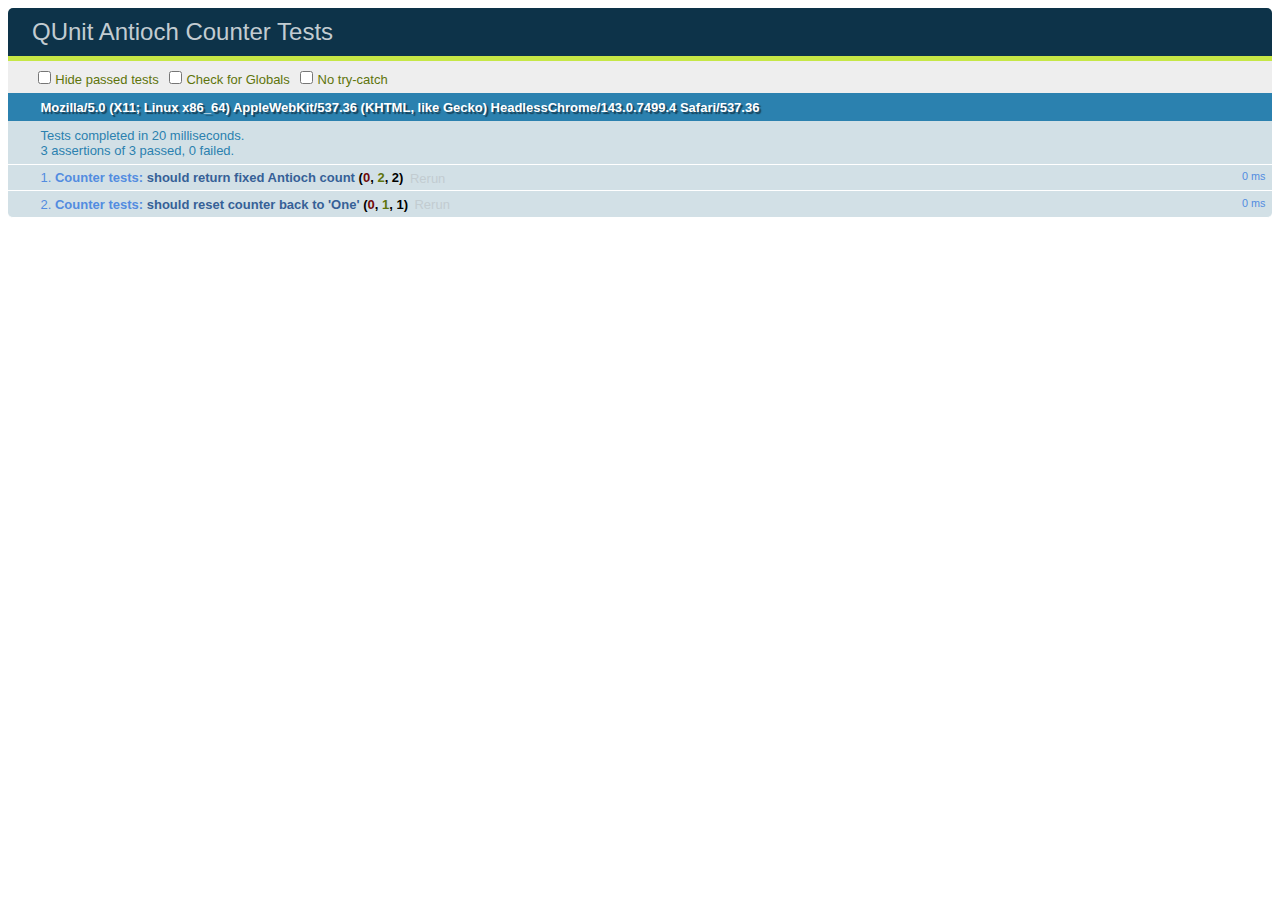
<file: test/counter_test.html>
<!doctype html>
<html>
    <head>
        <meta charset="utf-8">
        <title>QUnit Antioch Counter Tests</title>
        <link rel="stylesheet" href="style/qunit.css">
    </head>

    <body>
        <div id="qunit"></div>
        <div id="qunit-fixture">
            <div class="container">
                <div class="generator_container">
                    <h1>Nasty, big, pointy teeth</h1>
                </div>
            </div>
        </div>
        <script src="../src/vendors/jquery.js"></script>
        <script src="src/vendors/qunit.js"></script>
        <script src="src/vendors/sinon.js"></script>
        <script src="../src/counter.js"></script>
        <script src="src/counter_tests.js"></script>
    </body>
</html>
</file>
<file: test/style/qunit.css>
/*!
 * QUnit 1.14.0
 * http://qunitjs.com/
 *
 * Copyright 2013 jQuery Foundation and other contributors
 * Released under the MIT license
 * http://jquery.org/license
 *
 * Date: 2014-01-31T16:40Z
 */

/** Font Family and Sizes */

#qunit-tests, #qunit-header, #qunit-banner, #qunit-testrunner-toolbar, #qunit-userAgent, #qunit-testresult {
	font-family: "Helvetica Neue Light", "HelveticaNeue-Light", "Helvetica Neue", Calibri, Helvetica, Arial, sans-serif;
}

#qunit-testrunner-toolbar, #qunit-userAgent, #qunit-testresult, #qunit-tests li { font-size: small; }
#qunit-tests { font-size: smaller; }


/** Resets */

#qunit-tests, #qunit-header, #qunit-banner, #qunit-userAgent, #qunit-testresult, #qunit-modulefilter {
	margin: 0;
	padding: 0;
}


/** Header */

#qunit-header {
	padding: 0.5em 0 0.5em 1em;

	color: #8699A4;
	background-color: #0D3349;

	font-size: 1.5em;
	line-height: 1em;
	font-weight: 400;

	border-radius: 5px 5px 0 0;
}

#qunit-header a {
	text-decoration: none;
	color: #C2CCD1;
}

#qunit-header a:hover,
#qunit-header a:focus {
	color: #FFF;
}

#qunit-testrunner-toolbar label {
	display: inline-block;
	padding: 0 0.5em 0 0.1em;
}

#qunit-banner {
	height: 5px;
}

#qunit-testrunner-toolbar {
	padding: 0.5em 0 0.5em 2em;
	color: #5E740B;
	background-color: #EEE;
	overflow: hidden;
}

#qunit-userAgent {
	padding: 0.5em 0 0.5em 2.5em;
	background-color: #2B81AF;
	color: #FFF;
	text-shadow: rgba(0, 0, 0, 0.5) 2px 2px 1px;
}

#qunit-modulefilter-container {
	float: right;
}

/** Tests: Pass/Fail */

#qunit-tests {
	list-style-position: inside;
}

#qunit-tests li {
	padding: 0.4em 0.5em 0.4em 2.5em;
	border-bottom: 1px solid #FFF;
	list-style-position: inside;
}

#qunit-tests.hidepass li.pass, #qunit-tests.hidepass li.running  {
	display: none;
}

#qunit-tests li strong {
	cursor: pointer;
}

#qunit-tests li a {
	padding: 0.5em;
	color: #C2CCD1;
	text-decoration: none;
}
#qunit-tests li a:hover,
#qunit-tests li a:focus {
	color: #000;
}

#qunit-tests li .runtime {
	float: right;
	font-size: smaller;
}

.qunit-assert-list {
	margin-top: 0.5em;
	padding: 0.5em;

	background-color: #FFF;

	border-radius: 5px;
}

.qunit-collapsed {
	display: none;
}

#qunit-tests table {
	border-collapse: collapse;
	margin-top: 0.2em;
}

#qunit-tests th {
	text-align: right;
	vertical-align: top;
	padding: 0 0.5em 0 0;
}

#qunit-tests td {
	vertical-align: top;
}

#qunit-tests pre {
	margin: 0;
	white-space: pre-wrap;
	word-wrap: break-word;
}

#qunit-tests del {
	background-color: #E0F2BE;
	color: #374E0C;
	text-decoration: none;
}

#qunit-tests ins {
	background-color: #FFCACA;
	color: #500;
	text-decoration: none;
}

/*** Test Counts */

#qunit-tests b.counts                       { color: #000; }
#qunit-tests b.passed                       { color: #5E740B; }
#qunit-tests b.failed                       { color: #710909; }

#qunit-tests li li {
	padding: 5px;
	background-color: #FFF;
	border-bottom: none;
	list-style-position: inside;
}

/*** Passing Styles */

#qunit-tests li li.pass {
	color: #3C510C;
	background-color: #FFF;
	border-left: 10px solid #C6E746;
}

#qunit-tests .pass                          { color: #528CE0; background-color: #D2E0E6; }
#qunit-tests .pass .test-name               { color: #366097; }

#qunit-tests .pass .test-actual,
#qunit-tests .pass .test-expected           { color: #999; }

#qunit-banner.qunit-pass                    { background-color: #C6E746; }

/*** Failing Styles */

#qunit-tests li li.fail {
	color: #710909;
	background-color: #FFF;
	border-left: 10px solid #EE5757;
	white-space: pre;
}

#qunit-tests > li:last-child {
	border-radius: 0 0 5px 5px;
}

#qunit-tests .fail                          { color: #000; background-color: #EE5757; }
#qunit-tests .fail .test-name,
#qunit-tests .fail .module-name             { color: #000; }

#qunit-tests .fail .test-actual             { color: #EE5757; }
#qunit-tests .fail .test-expected           { color: #008000; }

#qunit-banner.qunit-fail                    { background-color: #EE5757; }


/** Result */

#qunit-testresult {
	padding: 0.5em 0.5em 0.5em 2.5em;

	color: #2B81AF;
	background-color: #D2E0E6;

	border-bottom: 1px solid #FFF;
}
#qunit-testresult .module-name {
	font-weight: 700;
}

/** Fixture */

#qunit-fixture {
	position: absolute;
	top: -10000px;
	left: -10000px;
	width: 1000px;
	height: 1000px;
}
</file>
